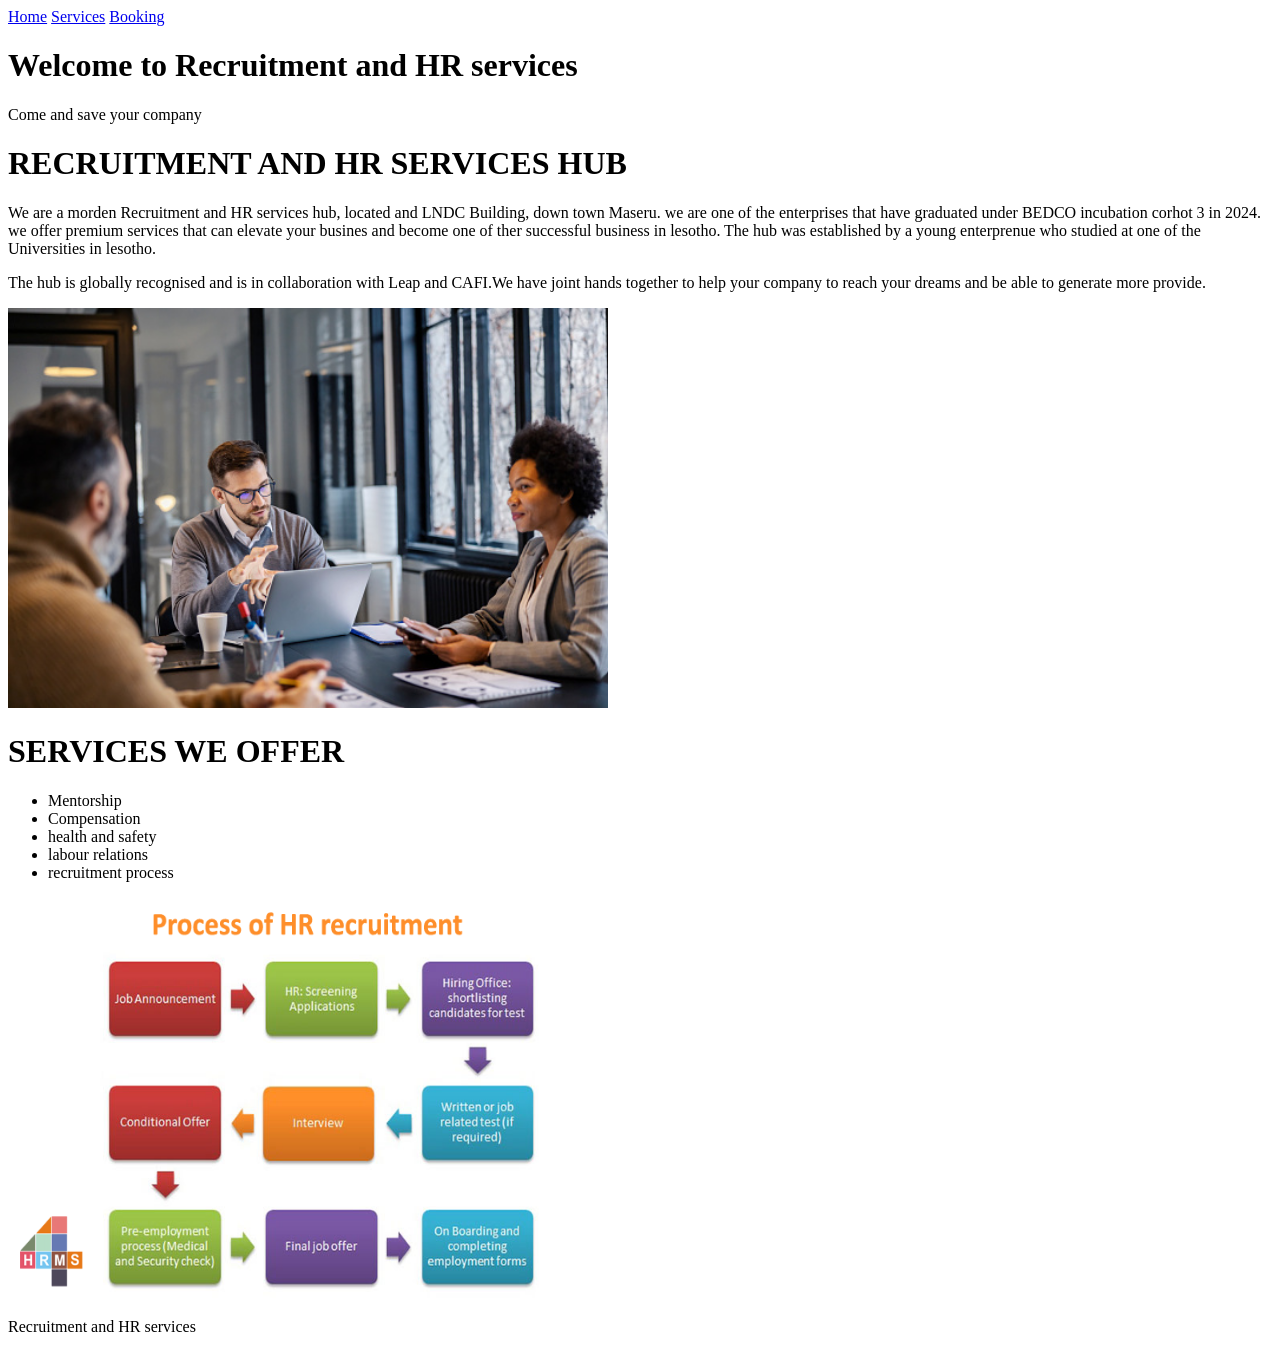
<file: index.html>
<!DOCTYPE html>
<head>
<title>Recruitment and HR services</title>
<link rel="stylesheet" type="hr.css">
</head>
<body>

	<nav>
		<a href="index.html">Home</a>
		<a href="services.html">Services</a>
		<a href="booking.html">Booking</a>
	</nav>

<div class="hover">
<h1>Welcome to Recruitment and HR services</h1>
<p> Come and save your company</p>
</div>

<h1> RECRUITMENT AND HR SERVICES HUB</h1>

<div class="container">

 <p>We are a morden Recruitment and HR services hub, located and LNDC Building, down town Maseru. we are one of the enterprises that have graduated under BEDCO incubation corhot 3 in 2024. we offer premium services that can elevate your busines and become one of ther successful business in lesotho. The hub was established by a young enterprenue who studied at one of the Universities in lesotho.</p>
</div>

<div class="container">
<p> The hub is globally recognised and is in collaboration with Leap and CAFI.We have joint hands together to help your company to reach your dreams and be able to generate more provide.</p>
</div>

<div> 
<img src="s1.jpg" width="600" height="400">	
</div>

<h1> SERVICES WE OFFER</h1>
<ul>
	<li> Mentorship</li>
	<li> Compensation</li>
	<li> health and safety</li>
	<li> labour relations</li>
	<li> recruitment process</li>
</ul>

<img src="s3.png" width="600" height="400">
<footer>
	<p>Recruitment and HR services</p>
</footer>


</body>
</html>
</file>
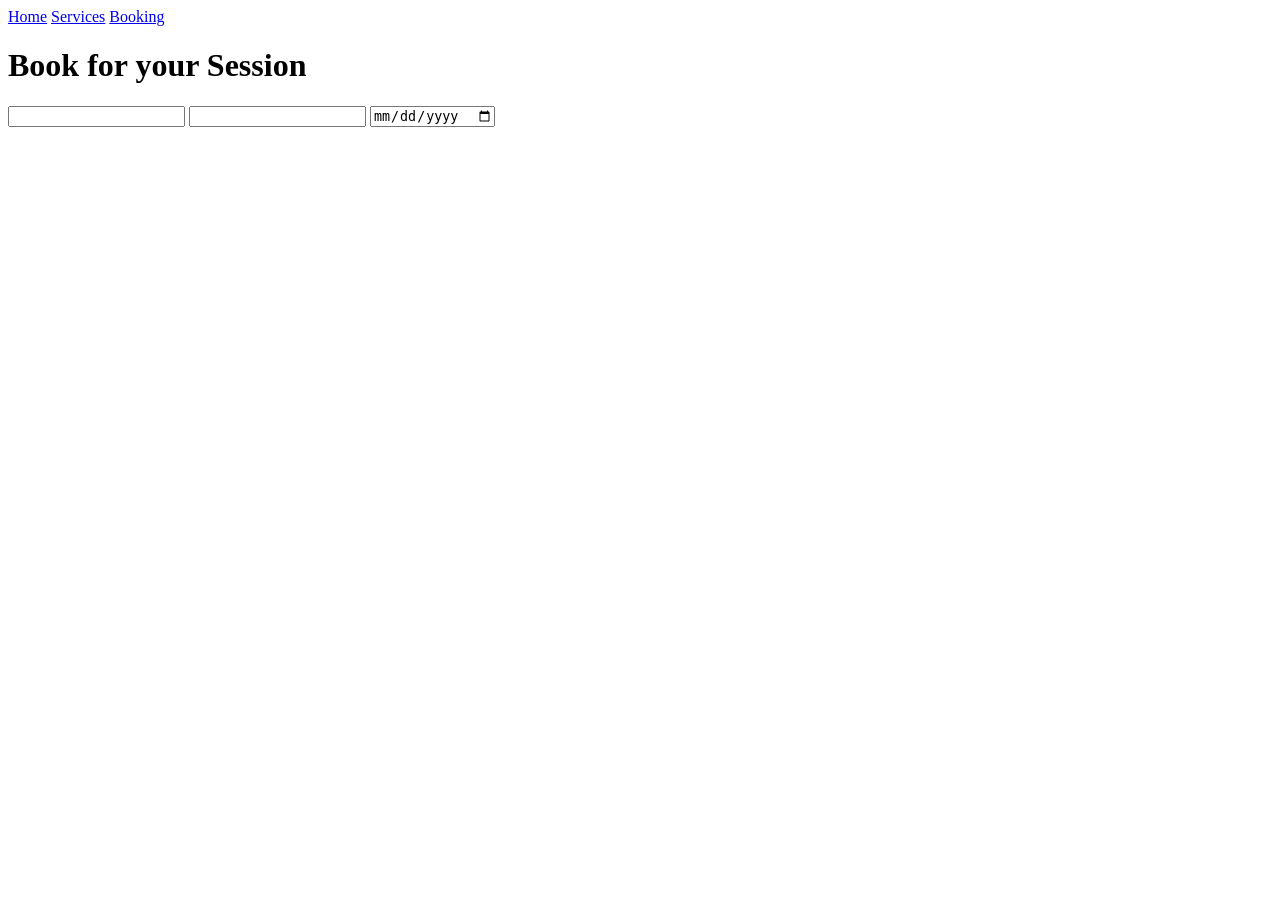
<file: booking.html>
<!DOCTYPE html>
<head>
	<title>bookings</title>
	<link rel="stylesheet" type="hr.css">
</head>
<body>
	<nav>
		<a href="index.html">Home</a>
		<a href="services.html">Services</a>
		<a href="booking.html">Booking</a>

	</nav>

	<h1> Book for your Session</h1>
<form>
	<label>
		<input type="name" name="text">
	</label>
	<lable>
		<input type="name" name="text">

	</lable>
	<lable>
		<input type="date" name="yy/mm/dd">
	</label>

</form>
</body>
</html>
</file>
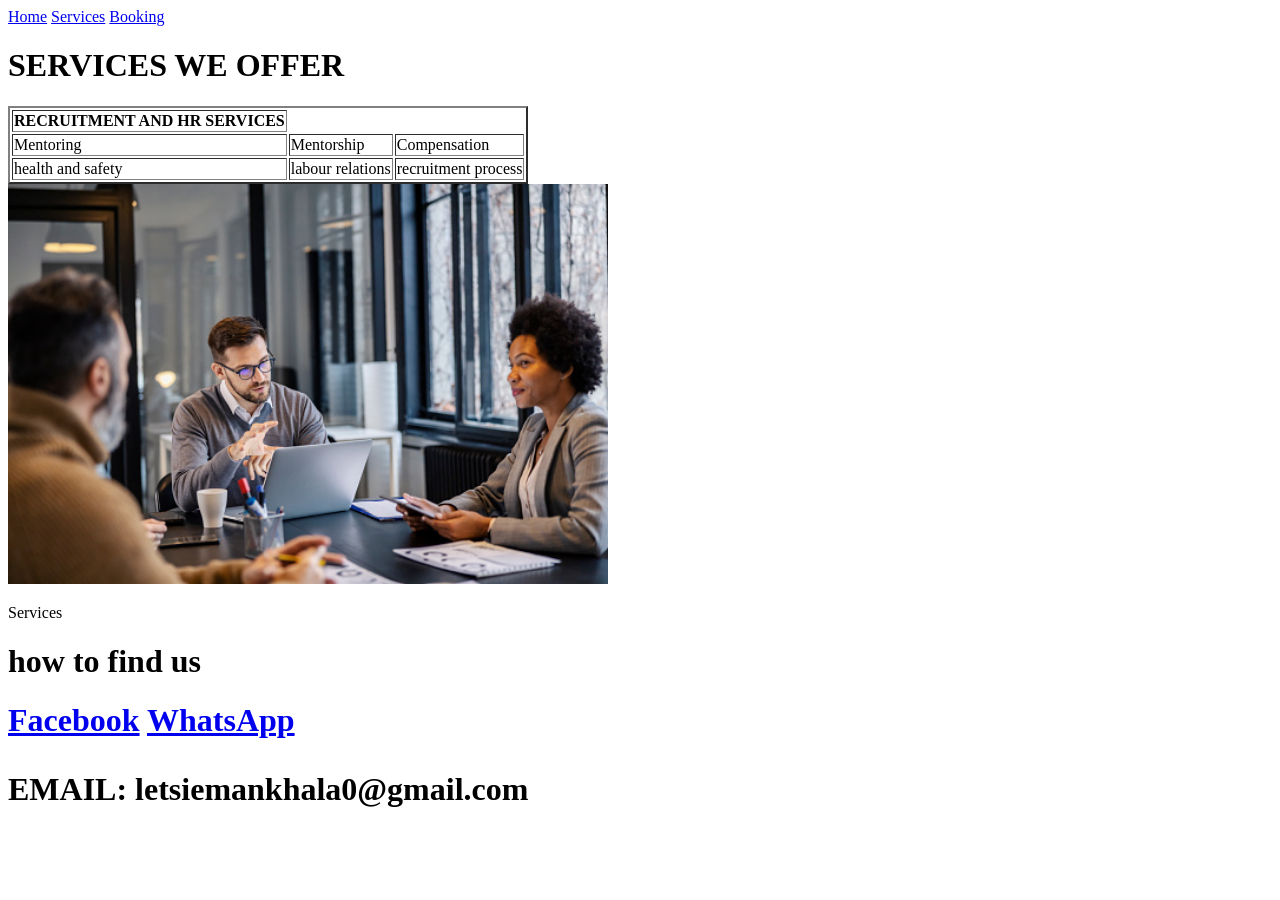
<file: services.html>
<!DOCTYPE html>
<head>
	<title>services</title>
	<link rel="stylesheet" type="hr.css">
</head>
<body>
	<nav>
		<a href="index.html">Home</a>
		<a href="services.html">Services</a>
		<a href="booking.html">Booking</a>
	</nav>

	<h1> SERVICES WE OFFER</h1>

<table border="2">
	<tr>
	<th> RECRUITMENT AND HR SERVICES </th>
	</tr>
	<tr>
		<td> Mentoring</td>
		<td> Mentorship</td>
	 <td>Compensation</td>
	</tr>
	<tr>
	 <td>health and safety</td>
	 <td>labour relations</td>
	 <td>recruitment process</td>
	</tr>
</table>

<img src="s1.jpg" width="600" height="400">
<footer>
	<p> Services</p>
	<h1>how to find us<h1>
		<a href="recruitment and hr">Facebook</a>
		<a href="50856272">WhatsApp</a>
	<p>EMAIL: letsiemankhala0@gmail.com</p>
</footer>

</body>
</html>
</file>
